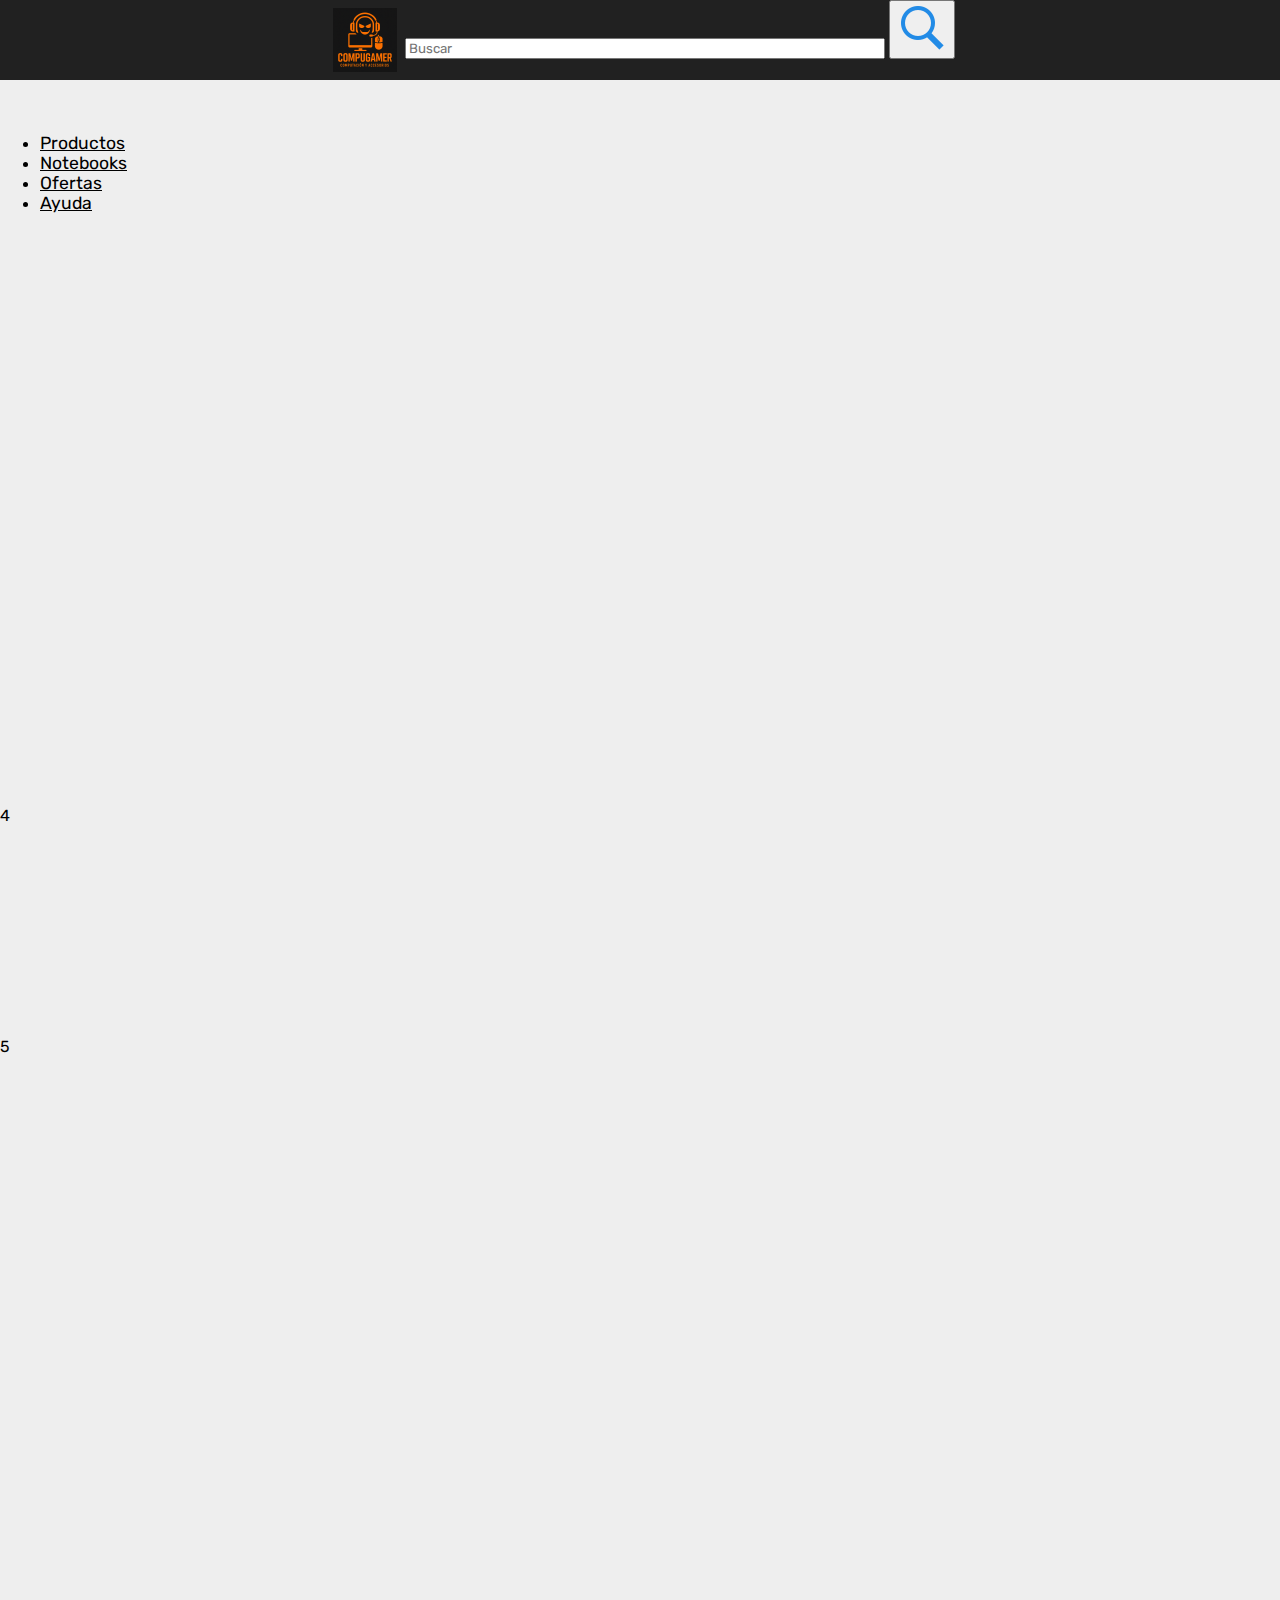
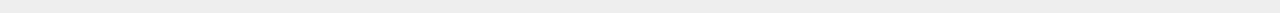
<file: index.html>
<!DOCTYPE html>
<html lang="en">
<head>
    <meta charset="UTF-8">
    <meta name="viewport" content="width=device-width, initial-scale=1.0">
    <title>Compra Gaming Paraná</title>
    <link href="https://cdn.jsdelivr.net/npm/bootstrap@5.3.6/dist/css/bootstrap.min.css" rel="stylesheet" integrity="sha384-4Q6Gf2aSP4eDXB8Miphtr37CMZZQ5oXLH2yaXMJ2w8e2ZtHTl7GptT4jmndRuHDT" crossorigin="anonymous">
    <link rel="stylesheet" href="./css/style.css">
</head>
<body>
    <div class="parent">
        <div class="div1">
            <img src="./media/logo-empresa.png" alt="Logo de la empresa" class="logo-empresa">
            <nav class="navbar">
                
                <div class="container-fluid mi-nav">
                    <form class="d-flex" role="search">
                    <input class="form-control me-2 input-busqueda" type="search" placeholder="Buscar" aria-label="Search"/>
                    <button class="btn btn-dark button-busqueda" type="submit"><img src="./media/lupa.png" alt="Logo de busqueda" class="logo-lupa"></button>
                    </form>
                </div>
            </nav>
        </div>


        <div class="div2">
            <ul class="nav justify-content-center mi-ul">
                <li class="nav-item">
                    <a class="nav-link active mi-hover" aria-current="page" href="#">Productos</a>
                </li>
                <li class="nav-item">
                    <a class="nav-link mi-hover" href="#">Notebooks</a>
                </li>
                <li class="nav-item">
                    <a class="nav-link mi-hover" href="#">Ofertas</a>
                </li>
                <li class="nav-item">
                    <a class="nav-link mi-hover" href="#">Ayuda</a>
                </li>
            </ul>
        </div>

        <div class="div3">
            
        </div>
        <div class="div4">4</div>
        <div class="div5">5</div>
    </div>

    <script src="https://cdn.jsdelivr.net/npm/bootstrap@5.3.6/dist/js/bootstrap.bundle.min.js" integrity="sha384-j1CDi7MgGQ12Z7Qab0qlWQ/Qqz24Gc6BM0thvEMVjHnfYGF0rmFCozFSxQBxwHKO" crossorigin="anonymous"></script>
</body>
</html>
</file>
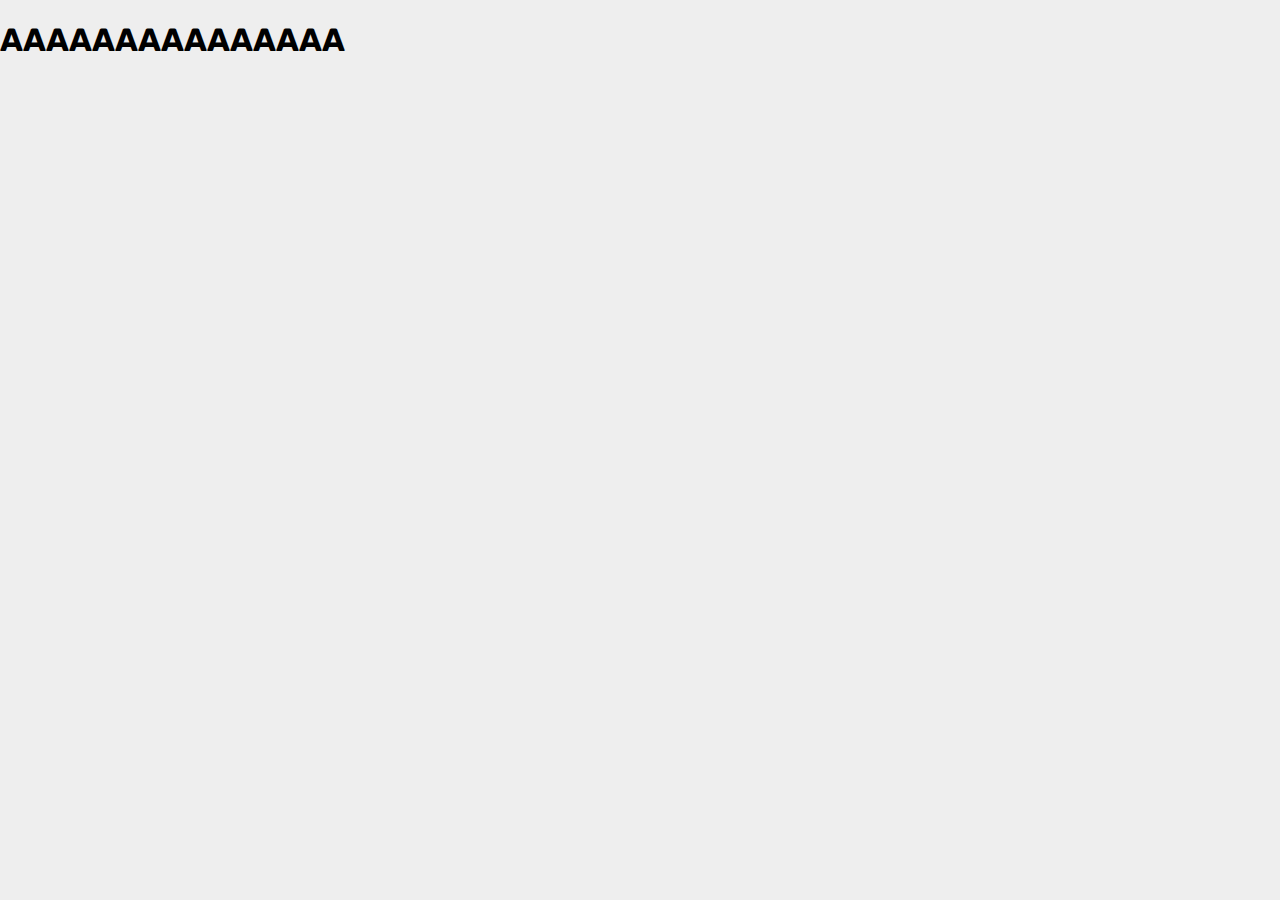
<file: pages/carrito.html>
<!DOCTYPE html>
<html lang="en">
<head>
    <meta charset="UTF-8">
    <meta name="viewport" content="width=device-width, initial-scale=1.0">
    <title>Document</title>
    <link href="https://cdn.jsdelivr.net/npm/bootstrap@5.3.6/dist/css/bootstrap.min.css" rel="stylesheet" integrity="sha384-4Q6Gf2aSP4eDXB8Miphtr37CMZZQ5oXLH2yaXMJ2w8e2ZtHTl7GptT4jmndRuHDT" crossorigin="anonymous">
    <link rel="stylesheet" href="../css/style.css">
    <script src="../js/main.js" defer></script>
</head>
<body>
    <h1>AAAAAAAAAAAAAAA</h1>
</body>
</html>
</file>
<file: css/style.css>
@import url("https://fonts.googleapis.com/css2?family=IBM+Plex+Mono:ital,wght@0,100;0,200;0,300;0,400;0,500;0,600;0,700;1,100;1,200;1,300;1,400;1,500;1,600;1,700&family=Lexend+Deca:wght@100..900&family=Rubik:ital,wght@0,300..900;1,300..900&display=swap");
* {
  font-family: "Rubik", sans-serif;
  box-sizing: border-box;
}

body {
  margin: 0;
  padding: 0;
  background-color: #eee;
}

.parent {
  display: grid;
  grid-template-columns: repeat(5, 1fr);
  grid-template-rows: repeat(14, 1fr);
}
.parent .div1 {
  grid-column: 1/6;
}
.parent .div2 {
  grid-column: 1/6;
  grid-row: 2/2;
}
.parent .div3 {
  grid-column: 1/6;
  grid-row: 3/8;
}
.parent .div4 {
  grid-column: 1/6;
  grid-row: 8/10;
}

.div1 {
  max-height: 5rem;
  background-color: #212121;
  display: flex;
  justify-content: center;
  flex-direction: row;
}
.div1 .logo-empresa {
  width: 5rem;
  padding: 0.5rem;
}
.div1 .input-busqueda {
  width: 30rem;
}
.div1 .button {
  width: 110px;
  height: 40px;
  display: flex;
  align-items: center;
  justify-content: flex-start;
  gap: 10px;
  background-color: #ec7259;
  border-radius: 30px;
  color: rgb(19, 19, 19);
  font-weight: 600;
  border: none;
  position: relative;
  cursor: pointer;
  transition-duration: 0.2s;
  box-shadow: 5px 5px 10px rgba(0, 0, 0, 0.116);
  padding-left: 8px;
  transition-duration: 0.5s;
}
.div1 .svgIcon {
  height: 25px;
  transition-duration: 1.5s;
}
.div1 .bell path {
  fill: rgb(19, 19, 19);
}
.div1 .button:hover {
  background-color: #f0320a;
  transition-duration: 0.5s;
}
.div1 .button:active {
  transform: scale(0.97);
  transition-duration: 0.2s;
}
.div1 .button:hover .svgIcon {
  transform: rotate(250deg);
  transition-duration: 1.5s;
}

.div2 {
  font-size: 1.1rem;
}
.div2 .mi-hover:hover {
  color: #f0320a;
}
.div2 .mi-ul {
  gap: 6rem;
  justify-content: center;
}
.div2 .mi-ul a {
  color: black;
}

.div3 .mi-carousel {
  height: 30rem;
}
.div3 .logos-carousel {
  width: 40rem;
  justify-self: center;
  border-radius: 2rem;
}

.div4 {
  display: flex;
  flex-direction: row;
  /*Text*/
  /*Button*/
  /*Hover*/
}
.div4 .card {
  width: 190px;
  height: 254px;
  padding: 0.8em;
  background: #f5f5f5;
  position: relative;
  overflow: visible;
  box-shadow: 0 1px 3px rgba(0, 0, 0, 0.12), 0 1px 2px rgba(0, 0, 0, 0.24);
}
.div4 .card-img {
  background-color: #ffcaa6;
  height: 40%;
  width: 100%;
  border-radius: 0.5rem;
  transition: 0.3s ease;
}
.div4 .card-info {
  padding-top: 10%;
}
.div4 svg {
  width: 20px;
  height: 20px;
}
.div4 .card-footer {
  width: 100%;
  display: flex;
  justify-content: space-between;
  align-items: center;
  padding-top: 10px;
  border-top: 1px solid #ddd;
}
.div4 .text-title {
  font-weight: 900;
  font-size: 1.2em;
  line-height: 1.5;
}
.div4 .text-body {
  font-size: 0.9em;
  padding-bottom: 10px;
}
.div4 .card-button {
  border: 1px solid #252525;
  display: flex;
  padding: 0.3em;
  cursor: pointer;
  border-radius: 50px;
  transition: 0.3s ease-in-out;
}
.div4 .card-img:hover {
  transform: translateY(-25%);
  box-shadow: rgba(226, 196, 63, 0.25) 0px 13px 47px -5px, rgba(180, 71, 71, 0.3) 0px 8px 16px -8px;
}
.div4 .card-button:hover {
  border: 1px solid #ffcaa6;
  background-color: #ffcaa6;
}

/*# sourceMappingURL=style.css.map */
</file>
